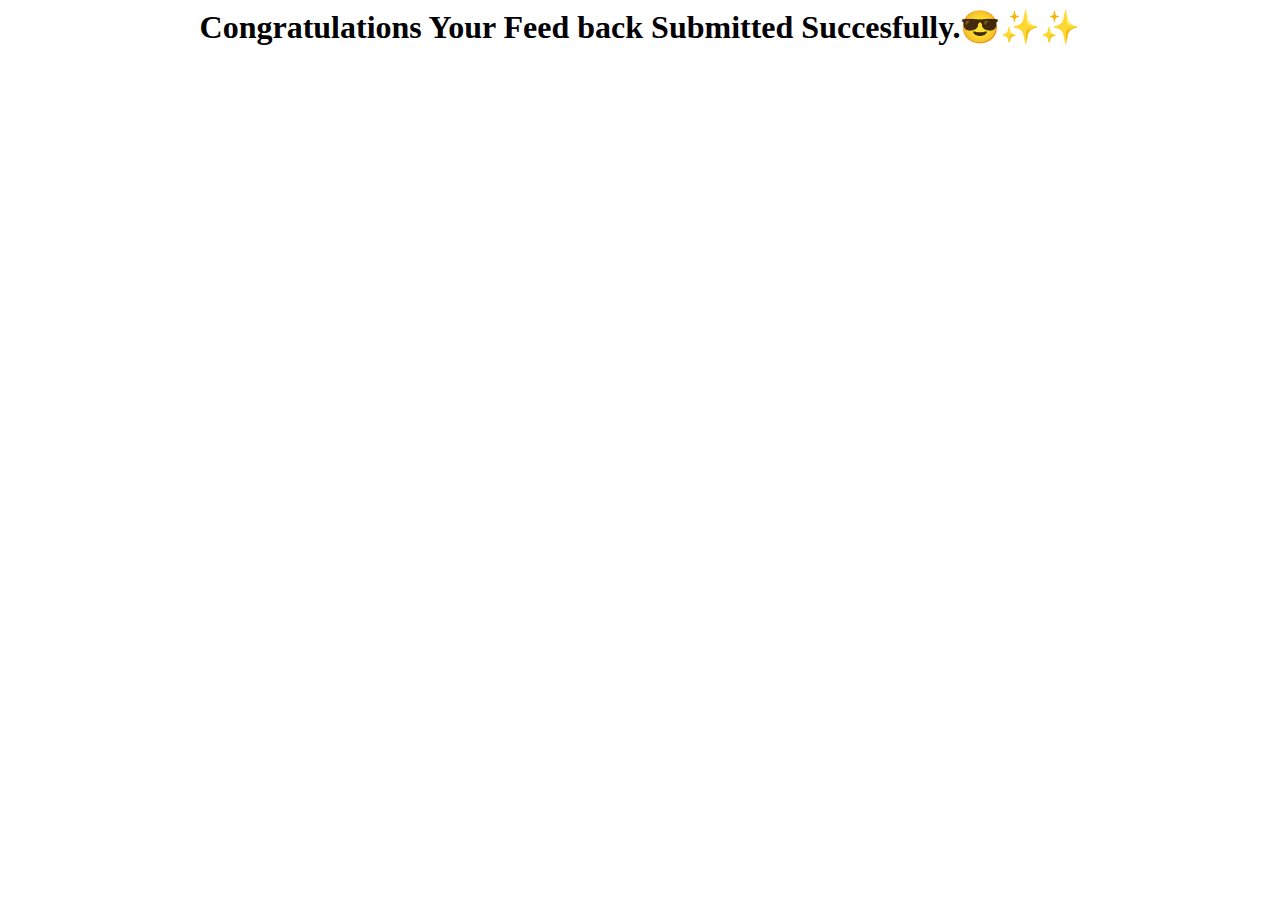
<file: Congratulation.html>
<html>
    <head>
        <title>
            Congratulations
        </title>   
    </head>
    
        <body >
            <center>
              
             <h1>
                Congratulations Your Feed back Submitted Succesfully.😎✨✨
            </h1>

            </center>
        </body>
    
</html>
</file>
